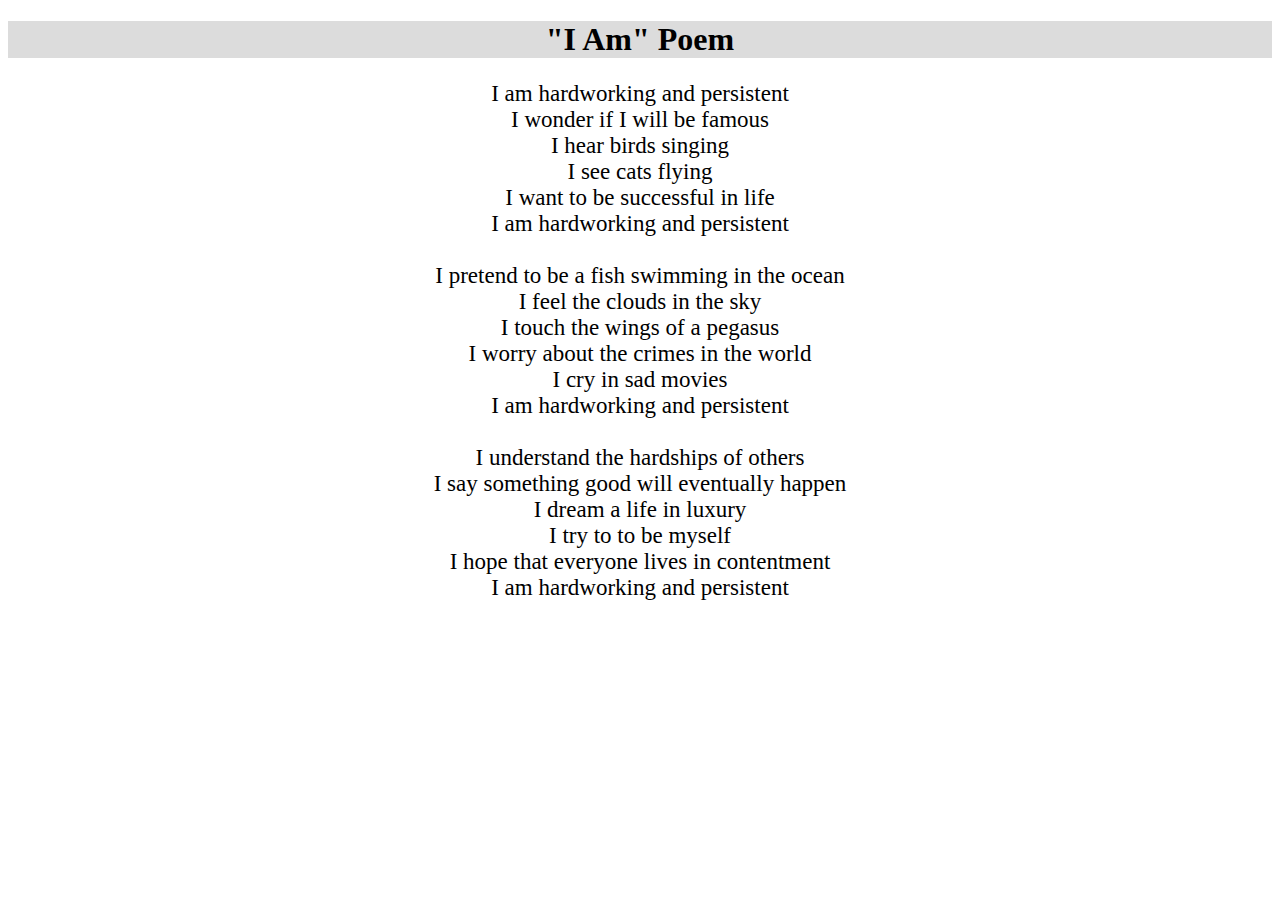
<file: Projects/index.html>
<!DOCTYPE html>
<html>
<head>
<title>Mission Bit Portfolio</title>
<link rel="stylesheet" href="style.css">
</head>
<body>
<h1>"I Am" Poem</h1>
<p> I am hardworking and persistent<br>
    I wonder if I will be famous<br>
    I hear birds singing<br>
    I see cats flying<br>
    I want to be successful in life<br>
    I am hardworking and persistent<br><br>
    I pretend to be a fish swimming in the ocean<br>
    I feel the clouds in the sky<br>
    I touch the wings of a pegasus<br>
    I worry about the crimes in the world<br>
    I cry in sad movies<br>
    I am hardworking and persistent <br><br>
    I understand the hardships of others<br>
    I say something good will eventually happen<br>
    I dream a life in luxury<br>
    I try to to be myself<br>
    I hope that everyone lives in contentment<br>
    I am hardworking and persistent
</p>
</body>
<html>
</file>
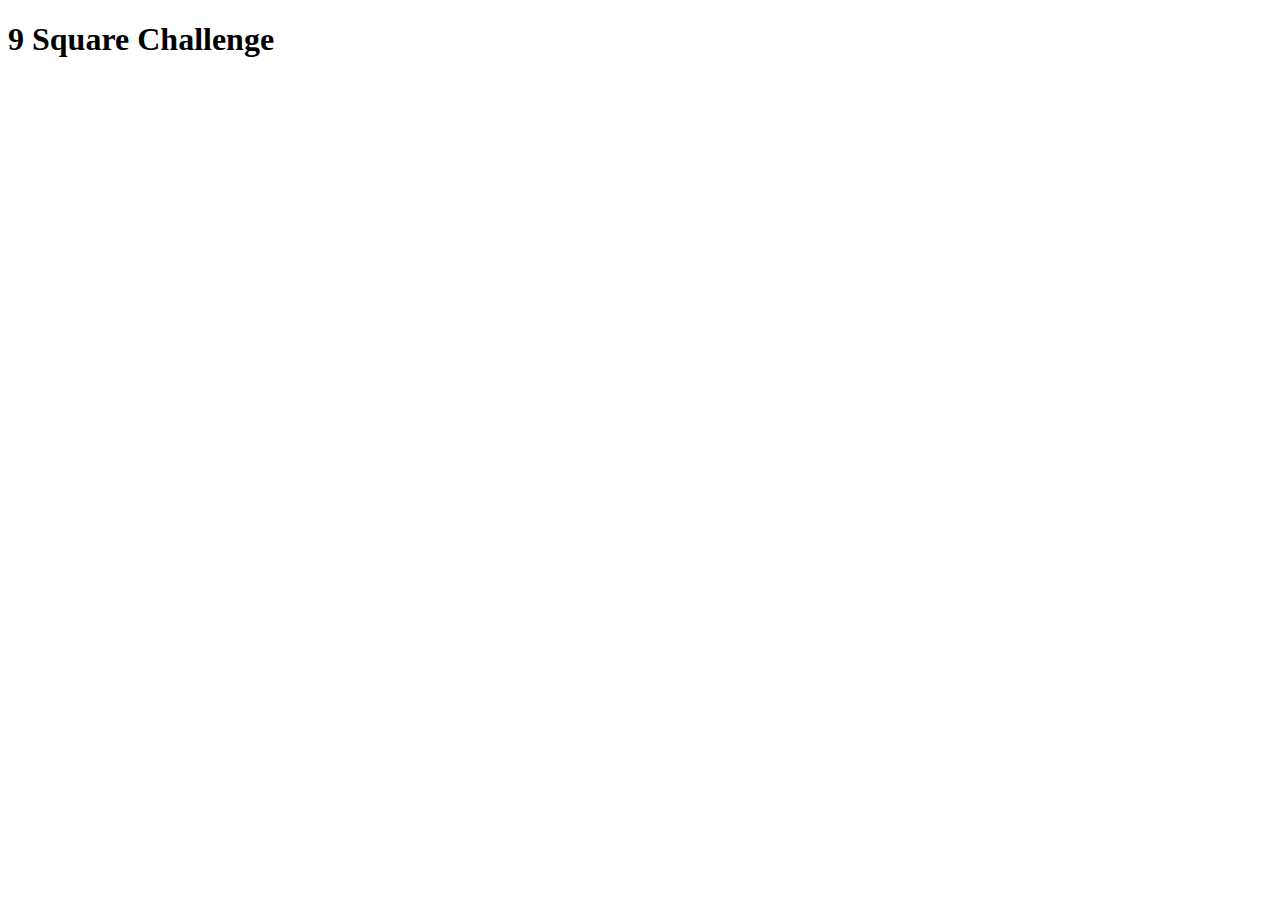
<file: Projects/9-block-challenge/index.html>
<!doctype HTML>
<html>
    <body></body>
</html>
<h1>9 Square Challenge</h1>
<div>
<div class="block1 yellow"></div>
<div class="block1 red"></div>
<div class="block1 blue"></div>
</div>

<div>
  <div class="block2 purple"></div>
  <div class="block2 green"></div>
  <div class="block2 grey"></div>
  </div>

<div>
  <div class="block3 pink"></div>
  <div class="block3 black"></div>
  <div class="block3 orange"></div>
  </div>
</file>
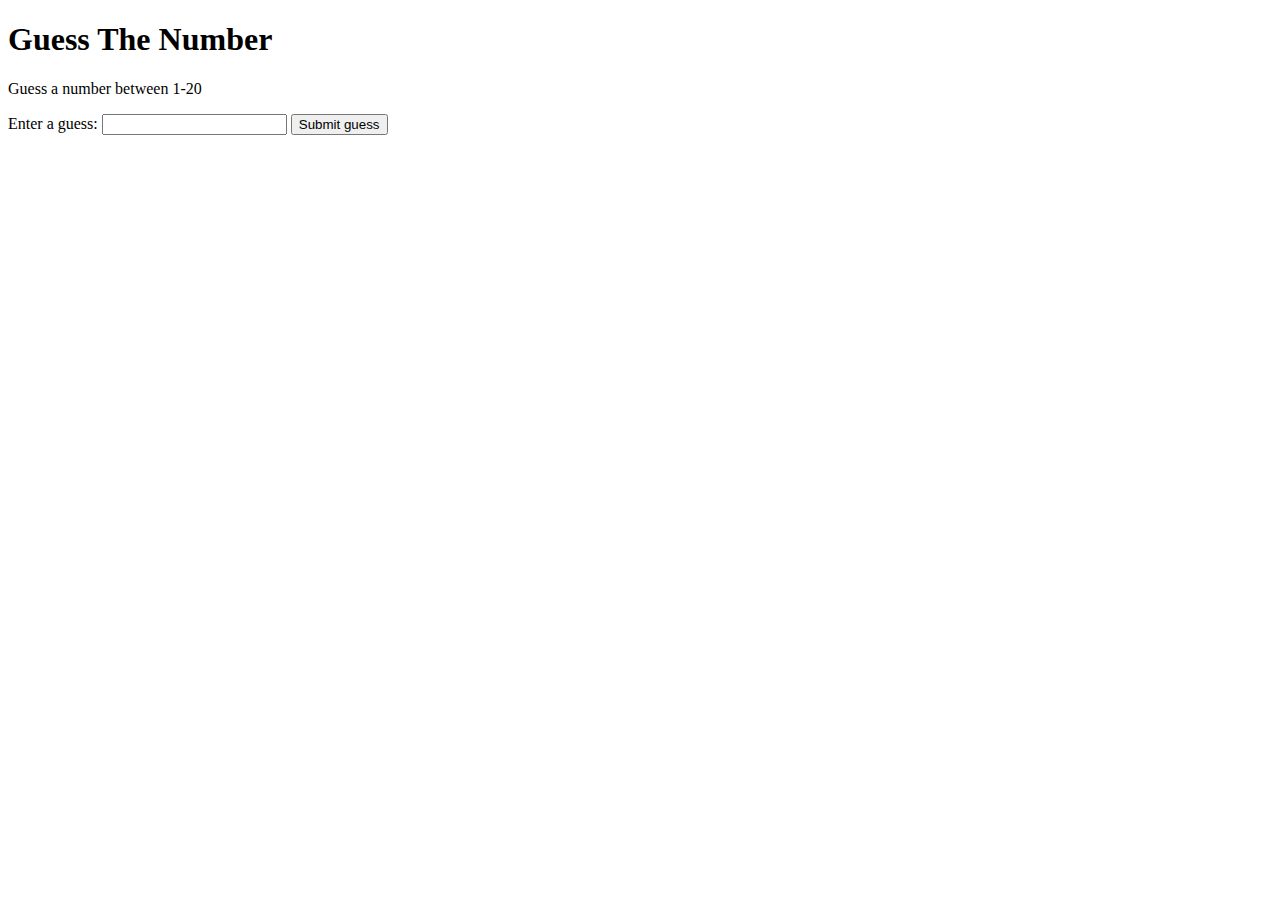
<file: Projects/Guessing-Game-JS/index.html>
<!DOCTYPE html> 
<html> 
<head> 
</head> 
  <body> 
<h1>Guess The Number</h1> 
  <p>Guess a number between 1-20</p> 
  
<div class="form"> 
    <label for="guessField">Enter a guess: </label> 
    <input type = "text" id = "guessField" class = "guessField"> 
    <input type = "submit" value = "Submit guess" 
           class = "guessSubmit" id = "submitguess"> 
</div> 
  
<script type = "text/javascript"> 
    var y = Math.floor(Math.random() * 20) + 1;
    var guess = 3; 
      document.getElementById("submitguess").onclick = function(){     
   var x = document.getElementById("guessField").value; 
  if(x == y) 
   {     
       alert("Congradulations, you have guessed correctly!!"); 
   } 
   else if(x > y)
   {     
       guess++; 
       alert("Your number is too big. Try again."); 
   } 
   else
   { 
       guess++; 
       alert("Your number is too small. Try again.") 
   } 
} 
</script> 
</body> 
</html>
</file>
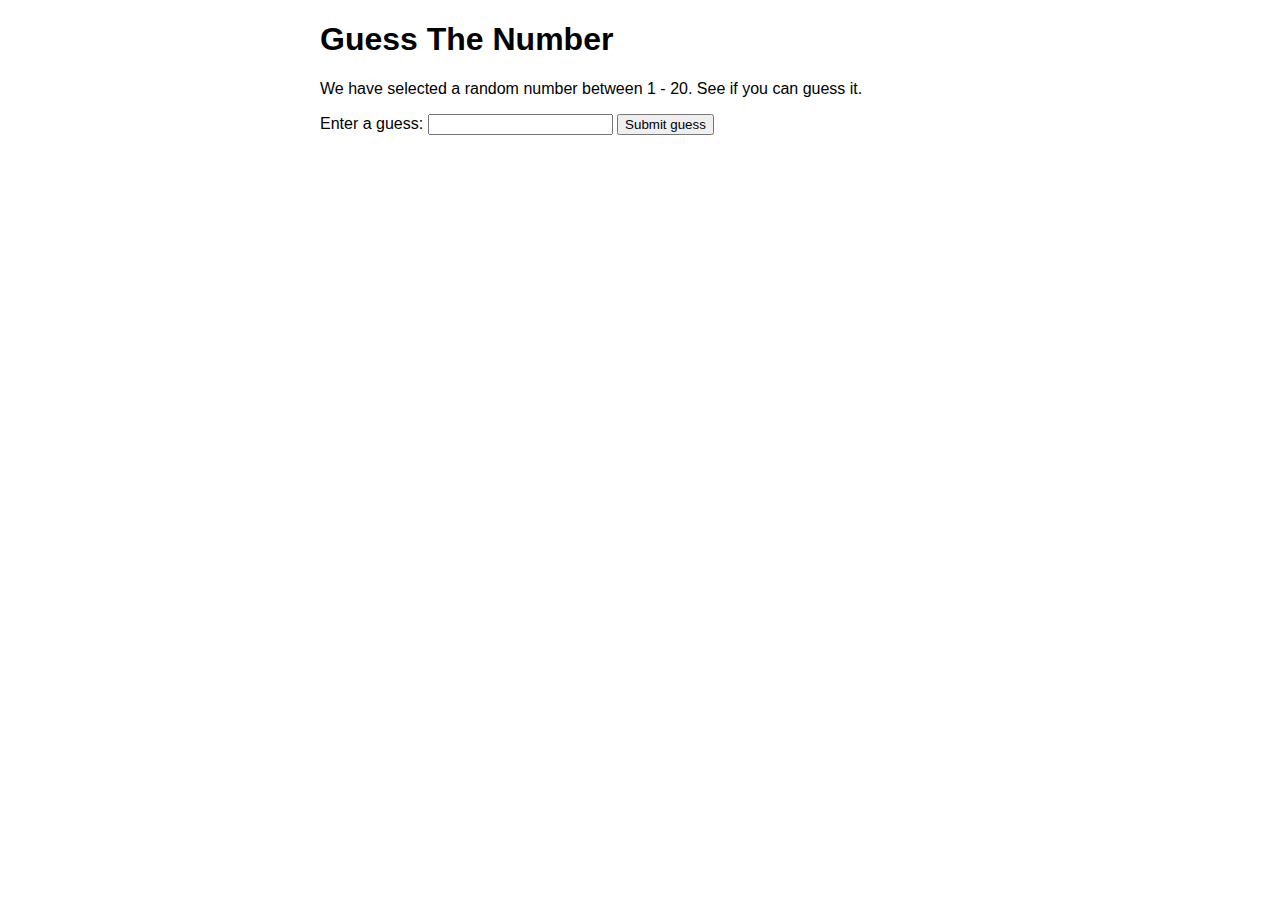
<file: Projects/JavaScript/index.html>
<!DOCTYPE html> 
<html> 
<head> 
    <meta charset="utf-8"> 
    <title>Number Guessing Game</title> 
  
    <style> 
        html { 
    font-family: sans-serif; 
    } 
      
        body { 
    width: 50%; 
    max-width: 800px; 
    min-width: 480px; 
    margin: 0 auto; 
    } 
    </style> 
</head> 
  
<body> 
<h1>Guess The Number</h1> 
  
<p>We have selected a random number between 1 - 20.  
See if you can guess it.</p> 
  
<div class="form"> 
    <label for="guessField">Enter a guess: </label> 
    <input type = "text" id = "guessField" class = "guessField"> 
    <input type = "submit" value = "Submit guess" 
           class = "guessSubmit" id = "submitguess"> 
</div> 
  
<script type = "text/javascript"> 
  
    // random value generated 
    var y = 8 ; 
      
    // counting the number of guesses 
    // made for correct Guess 
    var guess = 3; 
      
    document.getElementById("submitguess").onclick = function(){ 
      
   // number guessed by user      
   var x = document.getElementById("guessField").value; 
  
   if(x == y) 
   {     
       alert("CONGRATULATIONS!!! YOU GUESSED IT RIGHT IN "
               + guess + " GUESS "); 
   } 
   else if(x > y) /* if guessed number is greater 
                   than actual number*/ 
   {     
       guess++; 
       alert("OOPS SORRY!! TRY A SMALLER NUMBER"); 
   } 
   else
   { 
       guess++; 
       alert("OOPS SORRY!! TRY A GREATER NUMBER") 
   } 
} 
</script> 
</body> 
</html>
</file>
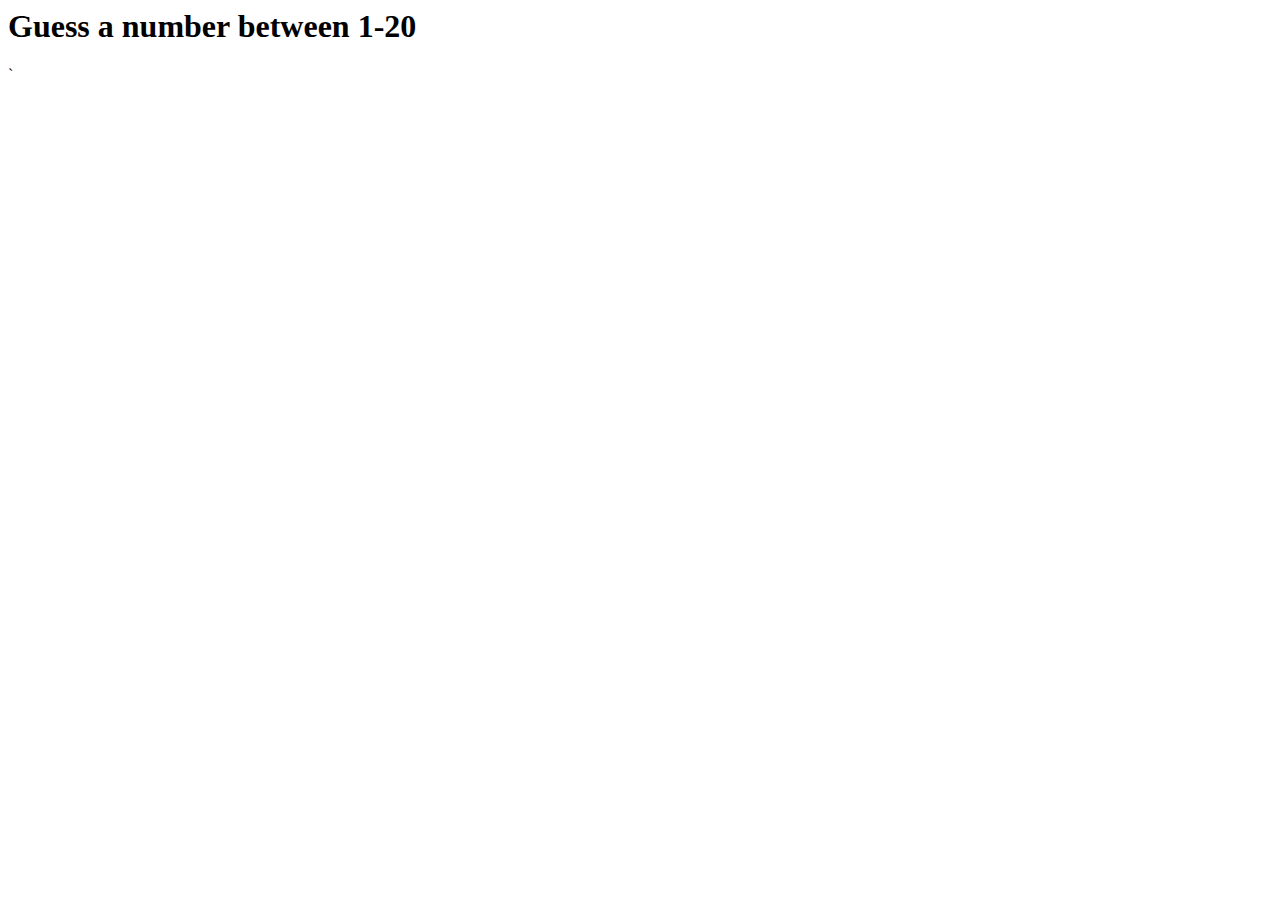
<file: Projects/Guessing-Game-JS/guide.html>
<html>
   <body>
<h1>Guess a number between 1-20</h1>
   </body> 
   <script> 
// Create a variable that holds the RANDOM number between 1-20
var x = Math.floor(Math.random() * 20) + 1;

// Part 2: Create variable that holds the number of turns
var guess = 5

// Create a variable for your "hint to the user" Ex: Guess my number between 1-20

// when is true != true?  What should our condition actually be?

while (true == true) {

// Use the prompt method to ask the user for input. Use this to also display the "hint to the user"
// Part 2: Also display how many tries the user has left

var guess = prompt(PUT YOUR HINT VARIABLE HERE);

// Convert the users guess to a number

// Use an if statement to see if the player's guess is equal to the random one generated


// Use an else statement to notify the user if they guessed incorrectly

// Part 2: Inside the else statement, tell the player whether their guess is too small or too big, Hint: you'll need to use an if statement

}

// Part 2: If the user runs out of guesses, tell them what the correct number is.  Hint: What variable did we use to define it?


   </script>
</html>`
</file>
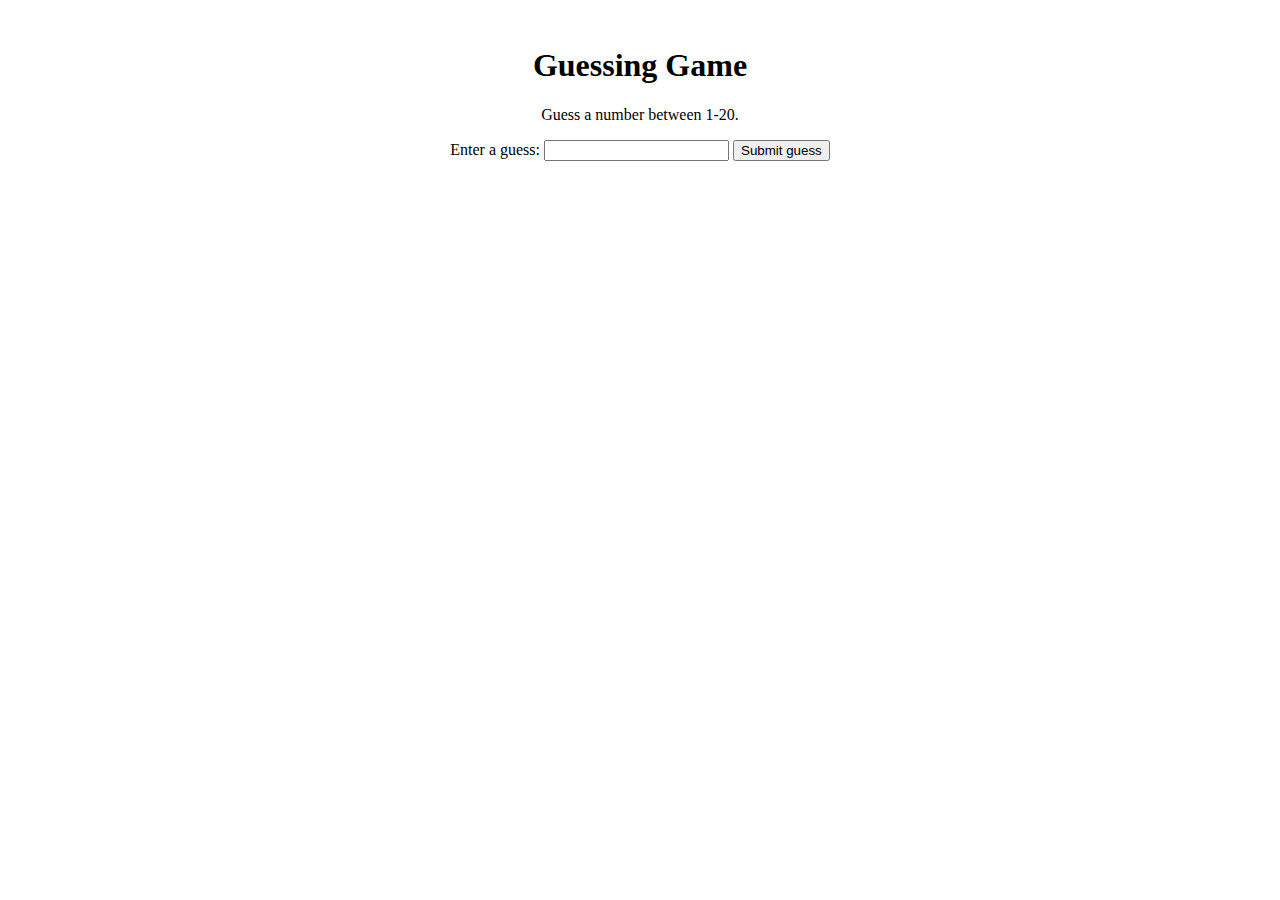
<file: Projects/Guessing-Game-JS/index2.html>
<html>
        <link rel="stylesheet" type="text/css" href="style.css">
   <body>
   </body>
   <br>
   <h1>Guessing Game</h1>
   <p>Guess a number between 1-20.</p>
   <div class="form"> 
        <label for="guessField">Enter a guess: </label> 
        <input type = "text" id = "guessField" class = "guessField"> 
        <input type = "submit" value = "Submit guess" 
               class = "guessSubmit" id = "submitguess"> 
    </div> 
<script type = "text/javascript"> 


    var x = Math.floor(Math.random() * 20) + 1;
    var guess = 3; 
      
    document.getElementById("submitguess").onclick = function(){    
   var y = document.getElementById("guessField").value; 
  
   if(x == y) 
   {     
       alert("Congradualtions! You have guessed correctly!"); 
   } 
   else if(x > y)
   {     
       guess++; 
       alert("Your number is too big. Try again."); 
   } 
   else
   { 
       guess++; 
       alert("You number is too small. Try again.") 
   } 
}
</file>
<file: Projects/style.css>
h1{
    background-color: gainsboro;
    text-align: center;
    font-family: Apple Chancery, cursive;

}
p{
    font-size: 23px;
    font-family: fantasy;
    text-align: center   
}
</file>
<file: Projects/Guessing-Game-JS/style.css>
h1{
    text-align: center
}
p{
    text-align: center
}
.form{
    text-align: center
}
</file>
